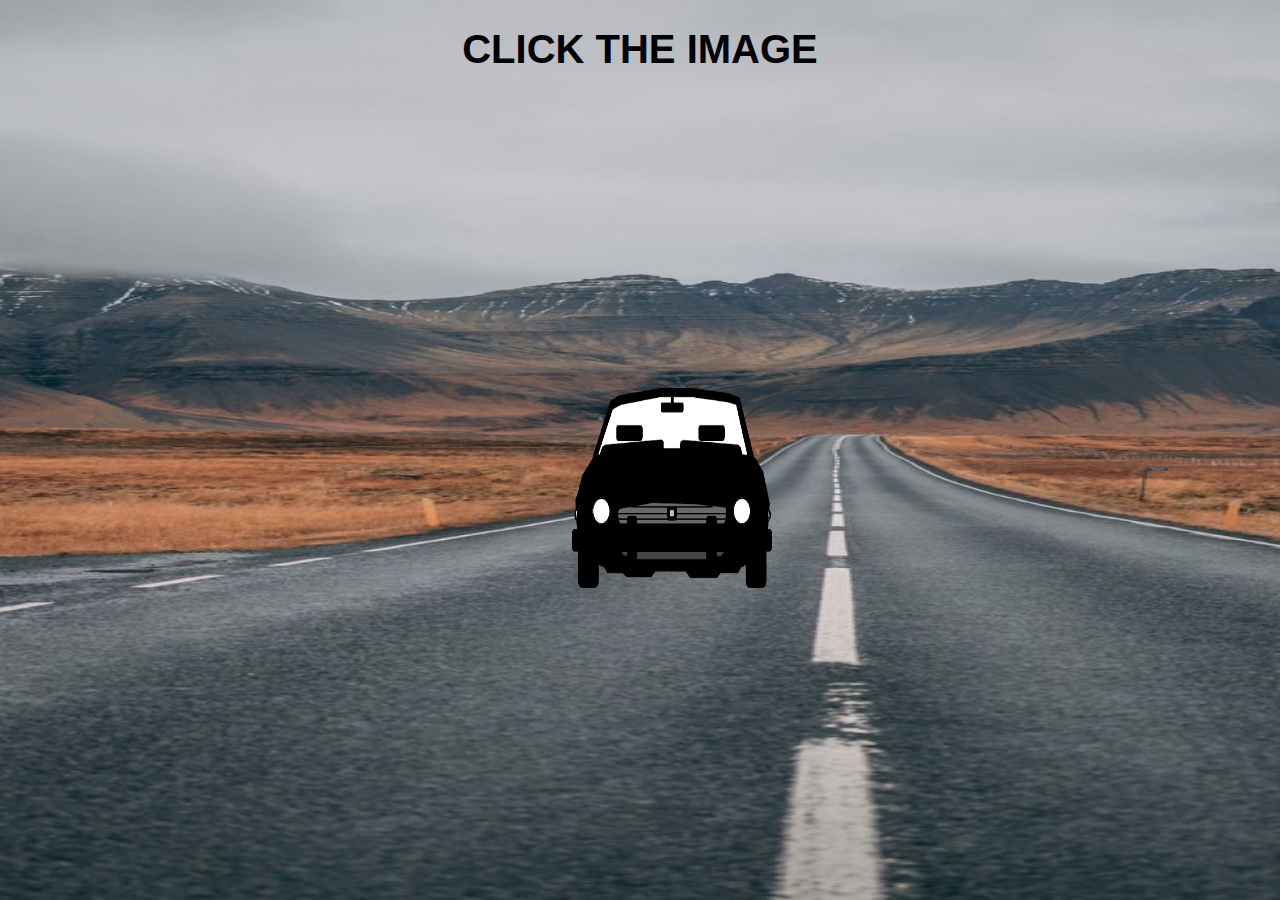
<file: index.html>
<!DOCTYPE html>
<html>
<head>
	<title>nani</title>
	<meta charset="utf-8">
	<meta name="viewport" content="width=device-width, initial-scale=1.0">
	<link rel="stylesheet" type="text/css" href="style.css">
</head>
<body>
	<div class="main-content">
		<h1>Click the image</h1>
	<a href="index2.html" target="_blank">
		<img src="unnamed.png" alt="Car">
	</a>
	</div>

</body>
</html>
</file>
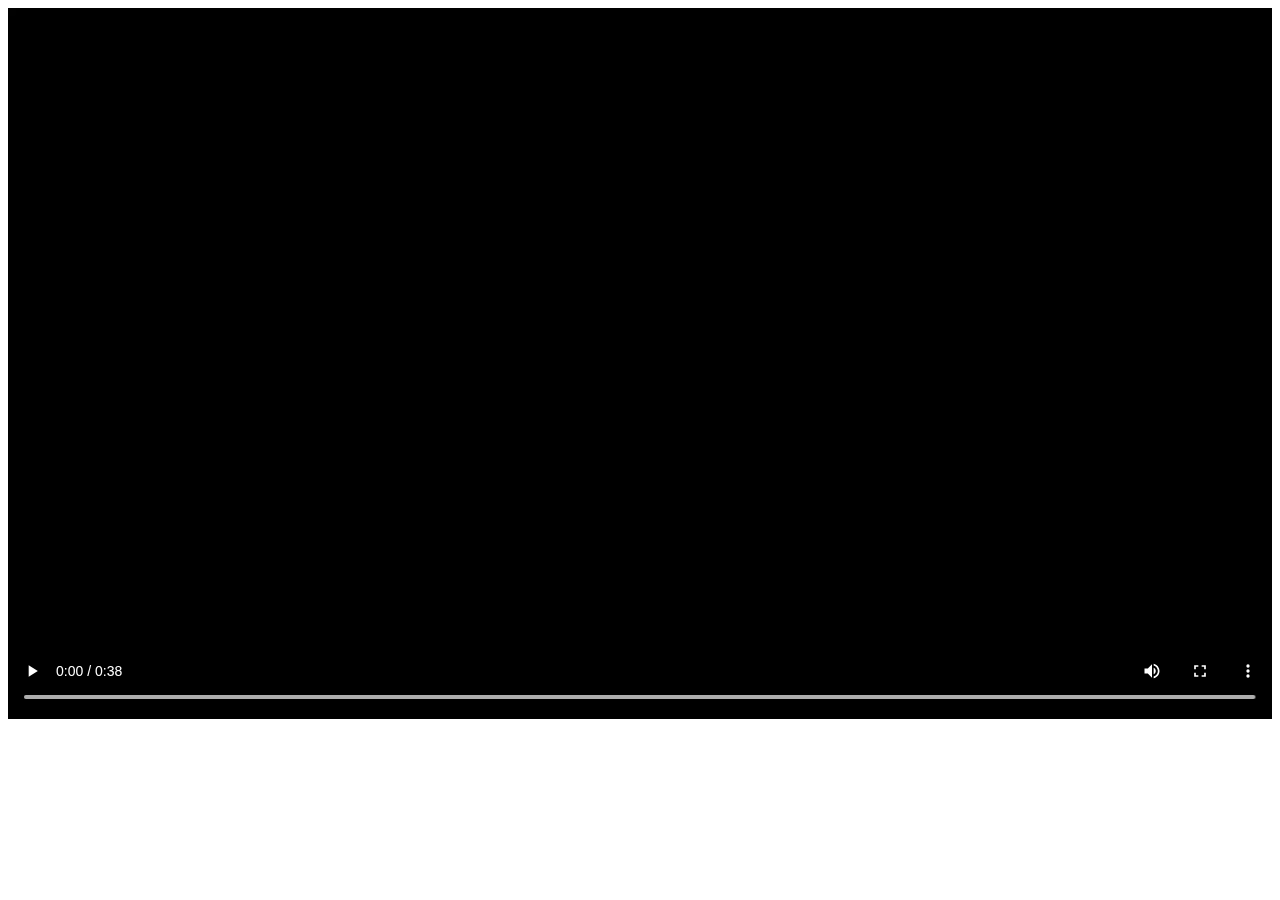
<file: index2.html>
<!DOCTYPE html>
<html>
<head>
	<title>You got Jebaited</title>
	<meta charset="utf-8">
	<meta name="viewport" content="width=device-width, initial-scale=1.0">
	
</head>
<body>
	<video controls width="100%" height="100%">
		<source src="jebaited.mp4" type="video/mp4">
			<source src="jebaited.ogg" type="video/ogg">
	</video>

</body>
</html>
</file>
<file: style.css>
body {
	background-image: url('idgf.jpg');
	background-repeat: no-repeat;
	background-attachment: fixed;
	background-size: cover;
	
}

a {
	display: flex;
	justify-content: center;
	align-items: center;
	margin-top: 25%;
	text-decoration: none;
	margin-left: 5%;
}
h1 {
	display: flex;
	justify-content: center;
	font-family: Aerial, Helvetica, Sans-serif;
	text-transform: uppercase;
	font-size: 40px;
	color: #000205;


}
img {
	width: 200px;
	height: 200px;
}
</file>
